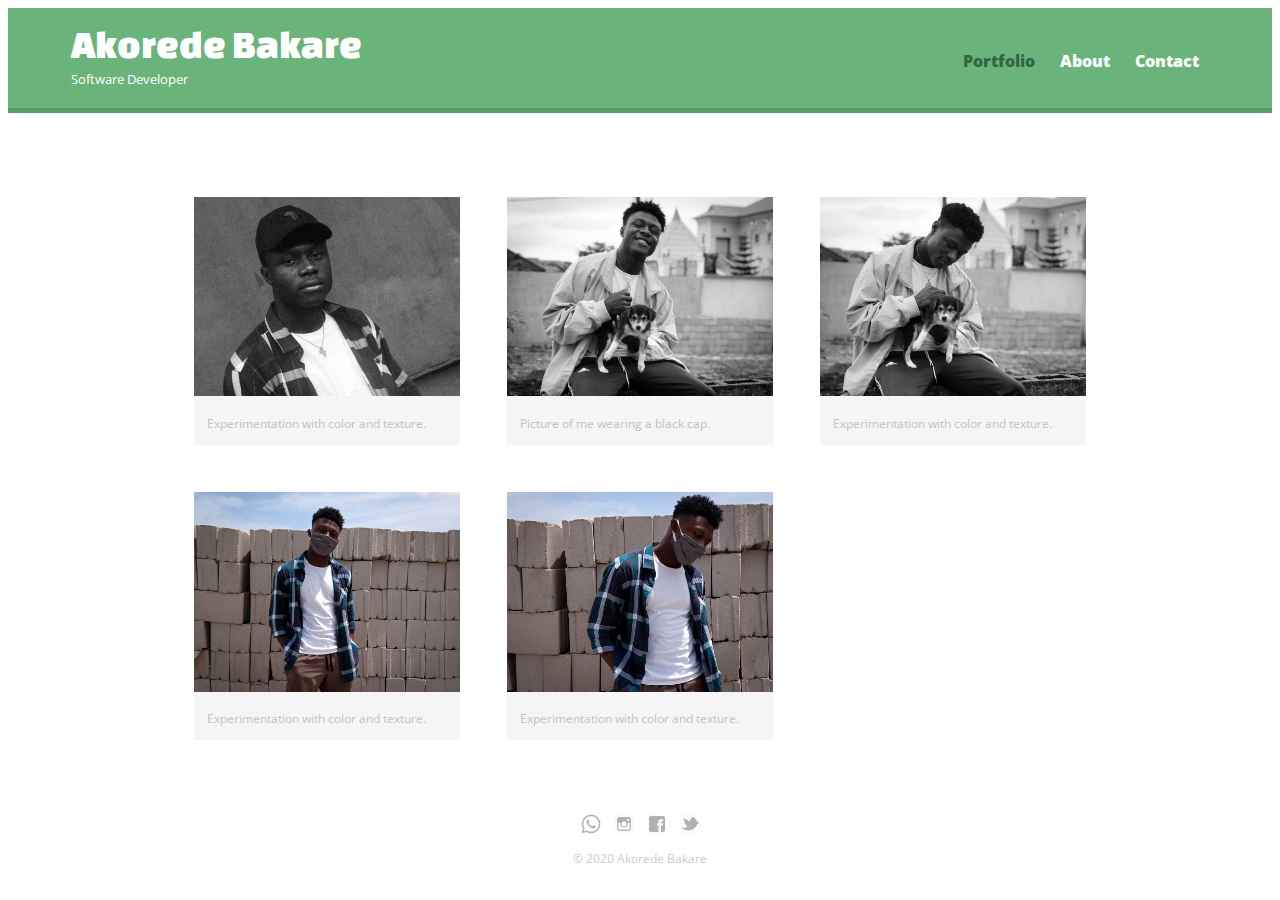
<file: index.html>
<!DOCTYPE html>
<html lang="en">
<head>
    <meta charset="UTF-8">
    <meta name="viewport" content="width=device-width, initial-scale=1.0">
    <link href="https://fonts.googleapis.com/css2?family=Changa+One&family=Open+Sans:ital,wght@0,400;0,700;0,800;1,400;1,700&display=swap" rel="stylesheet">
    <link rel="stylesheet" href="css/main.css">
    <link rel="stylesheet" href="css/responsive.css">
    <meta name="viewport" content="width=device-width, initial-scale=1.0">
    <title>Akorede Bakare | Software Developer</title>
</head>
<body>
    <header>
        <a href="index.html" id="logo">
            <h1>Akorede Bakare</h1>
            <h2>Software Developer</h2>
        </a>
        <nav>
            <ul>
                <li>
                    <a href="index.html" class="selected">
                        Portfolio
                    </a>
                </li>
                <li>
                    <a href="about.html">
                        About
                    </a>
                </li>
                <li>
                    <a href="contact.html">
                        Contact
                    </a>
                </li>
            </ul>
        </nav>        
    </header>
    <main id="wrapper">
        <section>
            <ul id="gallery">
                <li>
                    <a href="img/pic1.jpg">
                        <figure>
                            <img src="img/pic1.jpg" alt="">
                            <figcaption>
                                Experimentation with color and texture.
                            </figcaption>
                        </figure>
                    </a>
                </li>
                <li>
                    <a href="img/pic2.jpg">
                        <figure>
                            <img src="img/pic2.jpg" alt="">
                            <figcaption>
                                Picture of me wearing a black cap.
                            </figcaption>
                        </figure>
                    </a>
                </li>
                <li>
                    <a href="img/pic3.jpg">
                        <figure>
                            <img src="img/pic3.jpg" alt="">
                            <figcaption>
                                Experimentation with color and texture.
                            </figcaption>
                        </figure>
                    </a>
                </li>
                <li>
                    <a href="img/pic4.jpg">
                        <figure>
                            <img src="img/pic4.jpg" alt="">
                            <figcaption>
                                Experimentation with color and texture.
                            </figcaption>
                        </figure>
                    </a>
                </li>
                <li>
                    <a href="img/pic5.jpg">
                        <figure>
                            <img src="img/pic5.jpg" alt="">
                            <figcaption>
                                Experimentation with color and texture.
                            </figcaption>
                        </figure>
                    </a>
                </li>
            </ul>
        </section>
    </main>
    <footer>
        <a href="http://wa.me/+2348174538295" target="_blank" rel="noopener noreferrer">
            <img src="img/whatsapp.png" alt="Whatsapp logo" class="social-icon">
        </a>
        <a href="http://instagram.com/bless.the.boy/" target="_blank" rel="noopener noreferrer">
            <img src="img/instagram.jpg" alt="Instagram logo" class="social-icon">
        </a>
        <a href="http://facebook.com/akorede.bakare.184" target="_blank" rel="noopener noreferrer">
            <img src="img/facebook.jpg" alt="Facebook logo" class="social-icon">
        </a>
        <a href="http://twitter.com/BlessTheBoy_" target="_blank" rel="noopener noreferrer">
            <img src="img/twitter.jpg" alt="Twitter logo" class="social-icon">
        </a>
        <p>&copy; 2020 Akorede Bakare</p>
    </footer>
</body>
</html>
</file>
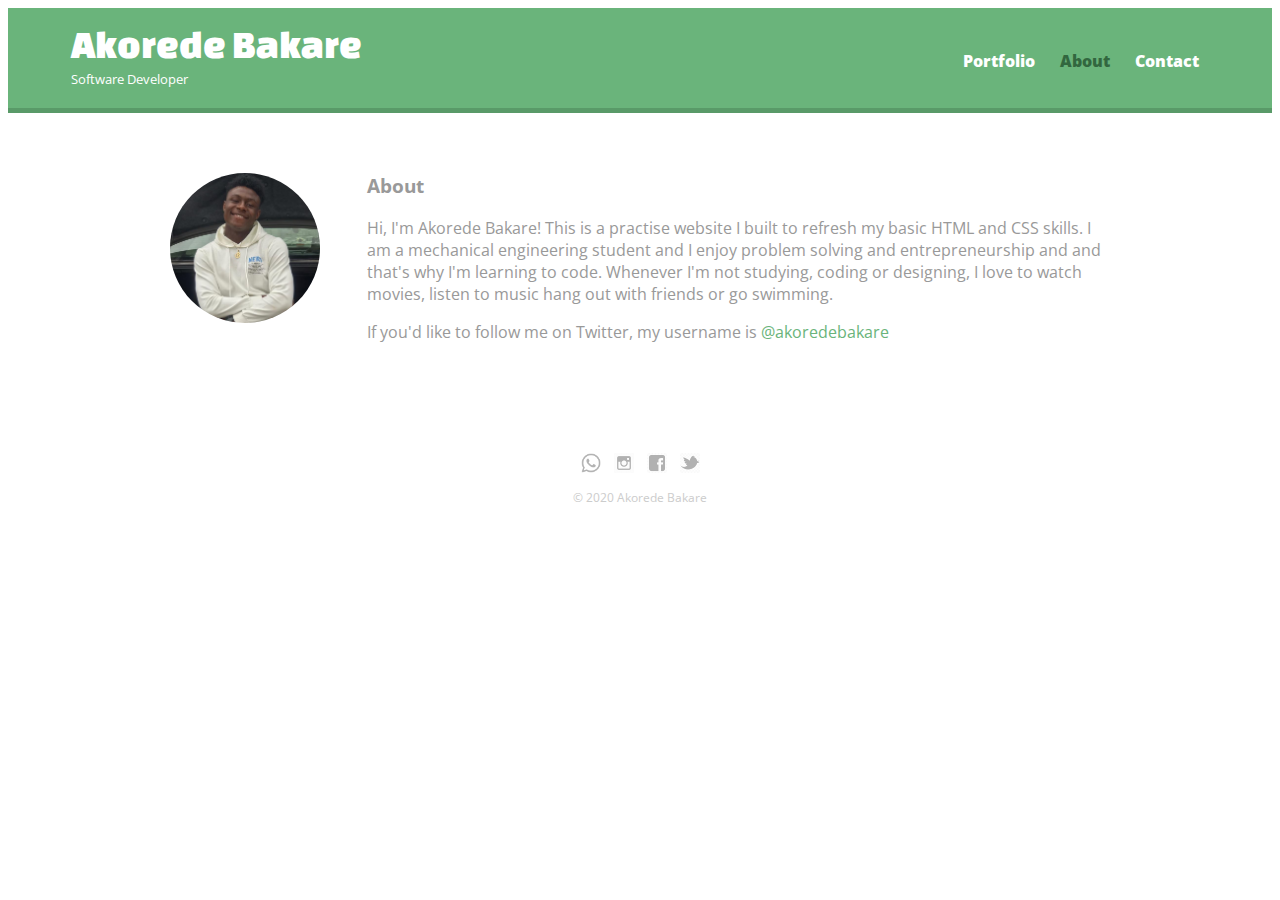
<file: about.html>
<!DOCTYPE html>
<html lang="en">
<head>
    <meta charset="UTF-8">
    <meta name="viewport" content="width=device-width, initial-scale=1.0">
    <link href="https://fonts.googleapis.com/css2?family=Changa+One&family=Open+Sans:ital,wght@0,400;0,700;0,800;1,400;1,700&display=swap" rel="stylesheet">
    <link rel="stylesheet" href="css/main.css">
    <link rel="stylesheet" href="css/responsive.css">
    <meta name="viewport" content="width=device-width, initial-scale=1.0">
    <title>Akorede Bakare | Software Developer</title>
</head>
<body>
    <header>
        <a href="index.html" id="logo">
            <h1>Akorede Bakare</h1>
            <h2>Software Developer</h2>
        </a>
        <nav>
            <ul>
                <li>
                    <a href="index.html">
                        Portfolio
                    </a>
                </li>
                <li>
                    <a href="about.html" class="selected">
                        About
                    </a>
                </li>
                <li>
                    <a href="contact.html">
                        Contact
                    </a>
                </li>
            </ul>
        </nav>        
    </header>
    <main id="wrapper">
        <section>
            <img src="img/profile-pic.jpg" alt="image of Akorede Bakare" class="profile-photo">
            <article>
                <h3>About</h3>
                <p>
                    Hi, I'm Akorede Bakare! This is a practise website I built to refresh my basic HTML and CSS skills. I am a mechanical engineering student and I enjoy problem solving and entrepreneurship and and that's why I'm learning to code. Whenever I'm not studying, coding or designing, I love to watch movies, listen to music hang out with friends or go swimming.
                </p>
                <p>
                    If you'd like to follow me on Twitter, my username is <a href="http://twitter.com/BlessTheBoy_">@akoredebakare</a>
                </p>
            </article>
            
        </section>
    </main>
    <footer>
        <a href="http://wa.me/+2348174538295" target="_blank" rel="noopener noreferrer">
            <img src="img/whatsapp.png" alt="Whatsapp logo" class="social-icon">
        </a>
        <a href="http://instagram.com/bless.the.boy/" target="_blank" rel="noopener noreferrer">
            <img src="img/instagram.jpg" alt="Instagram logo" class="social-icon">
        </a>
        <a href="http://facebook.com/akorede.bakare.184" target="_blank" rel="noopener noreferrer">
            <img src="img/facebook.jpg" alt="Facebook logo" class="social-icon">
        </a>
        <a href="http://twitter.com/BlessTheBoy_" target="_blank" rel="noopener noreferrer">
            <img src="img/twitter.jpg" alt="Twitter logo" class="social-icon">
        </a>
        <p>&copy; 2020 Akorede Bakare</p>
    </footer>
</body>
</html>
</file>
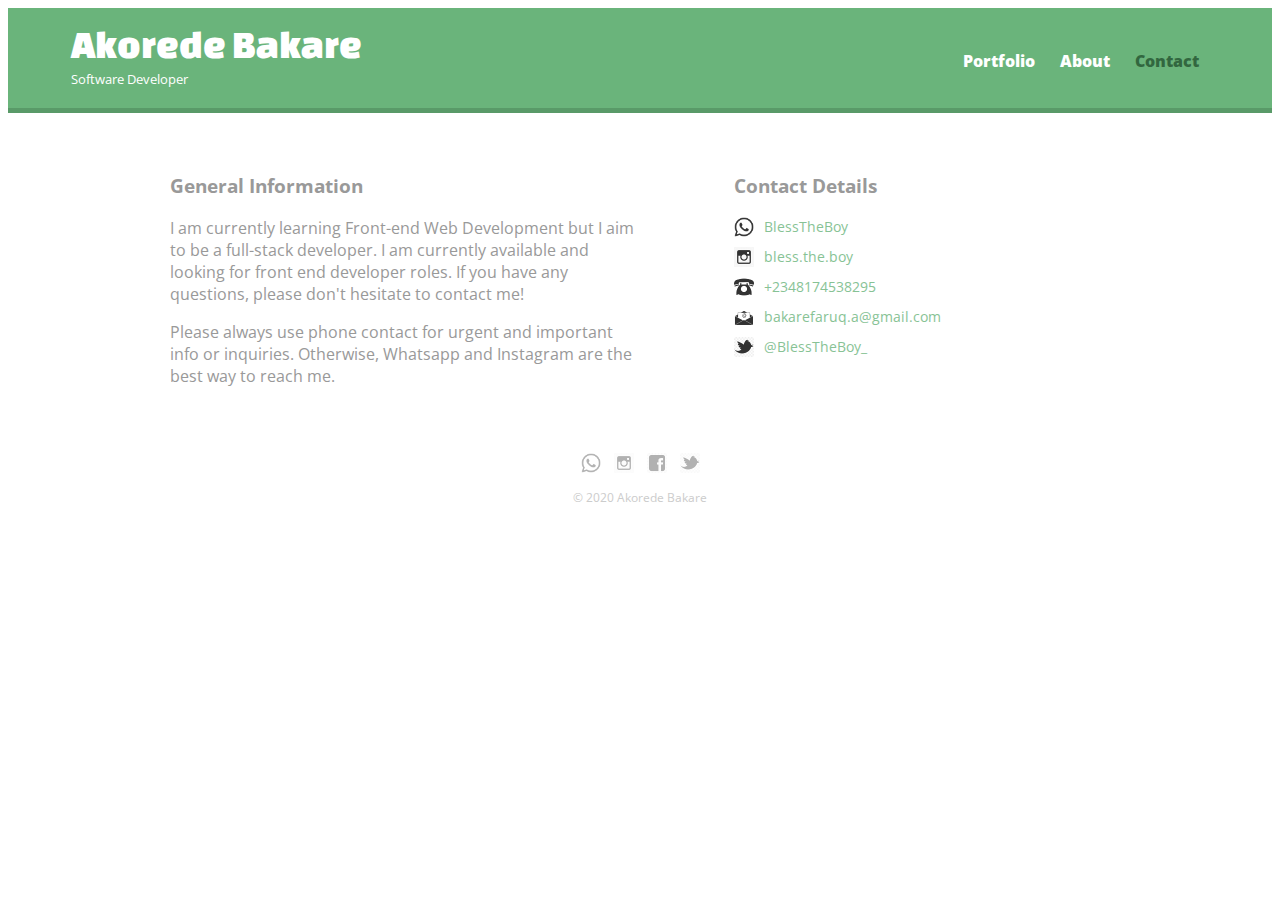
<file: contact.html>
<!DOCTYPE html>
<html lang="en">
<head>
    <meta charset="UTF-8">
    <meta name="viewport" content="width=device-width, initial-scale=1.0">
    <link href="https://fonts.googleapis.com/css2?family=Changa+One&family=Open+Sans:ital,wght@0,400;0,700;0,800;1,400;1,700&display=swap" rel="stylesheet">
    <link rel="stylesheet" href="css/main.css">
    <link rel="stylesheet" href="css/responsive.css">
    <meta name="viewport" content="width=device-width, initial-scale=1.0">
    <title>Akorede Bakare | Software Developer</title>
</head>
<body>
    <header>
        <a href="index.html" id="logo">
            <h1>Akorede Bakare</h1>
            <h2>Software Developer</h2>
        </a>
        <nav>
            <ul>
                <li>
                    <a href="index.html">
                        Portfolio
                    </a>
                </li>
                <li>
                    <a href="about.html">
                        About
                    </a>
                </li>
                <li>
                    <a href="contact.html" class="selected">
                        Contact
                    </a>
                </li>
            </ul>
        </nav>        
    </header>
    <main id="wrapper">
        <section id="primary">
            <h3>General Information</h3>
            <p>I am currently learning Front-end Web Development but I aim to be a full-stack developer. I am currently available and looking for front end developer roles. If you have any questions, please don't hesitate to contact me!</p>
            <p>Please always use phone contact for urgent and important info or inquiries. Otherwise, Whatsapp and Instagram are the best way to reach me.</p>
        </section>
        <section id="secondary">
            <h3>Contact Details</h3>
            <ul class="contact-info">
                <li class="whatsapp">
                    <a href="http://wa.me/+2348174538295" target="_blank" rel="noopener noreferrer">BlessTheBoy</a>
                </li>
                <li class="instagram">
                    <a href="http://instagram.com/bless.the.boy/" target="_blank" rel="noopener noreferrer">bless.the.boy</a>
                </li>                
                <li class="phone">
                    <a href="tel:+2348174538295" >+2348174538295</a>
                </li>
                <li class="mail">
                    <a href="mailto:bakarefaruq.a@gmail.com">bakarefaruq.a@gmail.com</a>
                </li>
                <li class="twitter">
                    <a href="http://twitter.com/intent/tweet?screen_name=BlessTheBoy_" target="_blank" rel="noopener noreferrer">@BlessTheBoy_</a>
                </li>
            </ul>
        </section>
    </main>
    <footer>
        <a href="http://wa.me/+2348174538295" target="_blank" rel="noopener noreferrer">
            <img src="img/whatsapp.png" alt="Whatsapp logo" class="social-icon">
        </a>
        <a href="http://instagram.com/bless.the.boy/" target="_blank" rel="noopener noreferrer">
            <img src="img/instagram.jpg" alt="Instagram logo" class="social-icon">
        </a>
        <a href="http://facebook.com/akorede.bakare.184" target="_blank" rel="noopener noreferrer">
            <img src="img/facebook.jpg" alt="Facebook logo" class="social-icon">
        </a>
        <a href="http://twitter.com/BlessTheBoy_" target="_blank" rel="noopener noreferrer">
            <img src="img/twitter.jpg" alt="Twitter logo" class="social-icon">
        </a>
        <p>&copy; 2020 Akorede Bakare</p>
    </footer>
</body>
</html>
</file>
<file: css/main.css>
/********************
GENERAL
********************/

body{
    font-family: 'Open Sans', sans-serif;
}

figure{
    margin: 0;
    padding: 0;
    width: 100%;
}

#wrapper{
    max-width: 940px;
    margin: 0 auto;
    padding: 0 5%;
}

img{
    max-width: 100%;
}

/* Links */
a{
    text-decoration: none;
}

ul{
    list-style: none;
}

h3{
    margin: 0 0 1em 0;
}



/********************
HEADING 
********************/
header{
    float: left;
    margin: 0 0 30px 0;
    padding: 5px 0 0 0;
    width: 100%;
}

#logo{
    text-align: center;
    margin: 0;
}

h1{
    font-family: 'Changa One', cursive;
    margin: 15px 0;
    font-size: 1.75em;
    font-weight: normal;
    line-height: 0.8em;
}

h2{
    font-size: 0.75em;
    font-weight: normal;
    margin: -5px 0 0;
}



/********************
NAVIGATION
********************/

nav{
    text-align: center;
    padding: 10px 0;
    margin: 20px 0 0;
}

nav ul {
    list-style: none;
    margin: 5px 0;
    padding: 0;
}

nav li {
    display: inline-block;
}

nav a{
    font-weight: 800;
    padding: 10px 10px;
}



/********************
FOOTER
********************/

footer{
    font-size: 0.75em;
    text-align: center;
    padding-top: 50px;
    color: #ccc;
    clear: both;
}

.social-icon{
    width: 20px;
    height: 20px;
    margin: 0 5px;
    opacity: .3;
}


/********************
PAGE: PORTFOLIS
********************/
#gallery{
    margin: 0;
    padding: 0;
    list-style: none;
}

#gallery li{
    float: left;
    width: 45%;
    margin: 2.5%;
    background-color: #f5f5f5;
    color: #bdc3c7;
}

#gallery li a figcaption{
    margin: 0;
    padding: 5%;
    font-size: 0.75em;
    color: #bdc3c7;
}



/********************
PAGE: ABOUT
********************/

.profile-photo{
    display: block;
    max-width: 150px;
    margin: 0 auto 30px;
    border-radius: 50%;
}


/********************
PAGE: CONTACT
********************/
.contact-info{
    list-style: none;
    padding: 0;
    margin: 0;
    font-size: 0.9em;
}

.contact-info a{
    display: block;
    min-height: 20px;
    background-repeat: no-repeat;
    background-size: 20px 20px;
    padding: 0 0 0 30px;
    margin: 0 0 10px;
    opacity: .8;
}

.contact-info li.whatsapp a{
    background-image: url('../img/whatsapp.png');
}

.contact-info li.instagram a{
    background-image: url('../img/instagram.jpg');
}

.contact-info li.phone a{
    background-image: url('../img/phone.png');
}

.contact-info li.mail a{
    background-image: url('../img/mail.png');
}

.contact-info li.twitter a{
    background-image: url('../img/twitter.jpg');
}

/********************
COLORS
********************/

/* Site Body */
body{
    background-color: #fff;
    color: #999;
}

/* Green Header */
header{
    background: #6ab47b;
    border-color: #599a68;
}

/* nav background on mobile */
nav{
    background: #599a68;
}

/* logo text */
h1, h2{
    color: #fff;
}

a{
    color: #6ab47b;
}

/* Nav Links */
nav a, nav a:visited {
    color: #fff;
}

/* Selected nav links */
nav a.selected, nav a:hover {
    color: #32673f;
}
</file>
<file: css/responsive.css>
@media screen and (min-width: 480px){
    /********************
    TWO COLUMNS
    ********************/
    #primary{
        width: 50%;
        float: left;
    }

    #secondary{
        width: 40%;
        float: right;
    }



    /********************
    PAGE: PORTFOLI0
    ********************/

    #gallery li{
        width: 28.33333%;
    }

    #gallery li:nth-child(4n){
        clear: left;
    }



    /********************
    PAGE: ABOUT
    ********************/
    .profile-photo{
        float: left;
        margin: 0 5% 80px 0;
    }
}



@media screen and (min-width: 660px){

    /********************
    PAGE: HEADER
    ********************/
    nav{
        background: none;
        float: right;
        margin-right: 5%;
        font-size: 1.125em;
        text-align: right;
        width: 45%;
    }

    #logo{
        float: left;
        margin-left: 5%;
        text-align: left;
        width: 45%;
    }

    h1{
        font-size: 2.0em;
    }

    h2{
        font-size: 0.7em;
        margin-bottom: 20px;
    }

    nav ul li a{
        font-size: 0.9em;
    }

    header{
        border-bottom: 5px solid #599a68;
        margin-bottom: 60px;
    }

}


@media screen and (min-width: 800px){
    h1{
        font-size: 2.5em;
    }

    h2{
        font-size: 0.825em;
        margin-bottom: 20px;
    }

}
</file>
